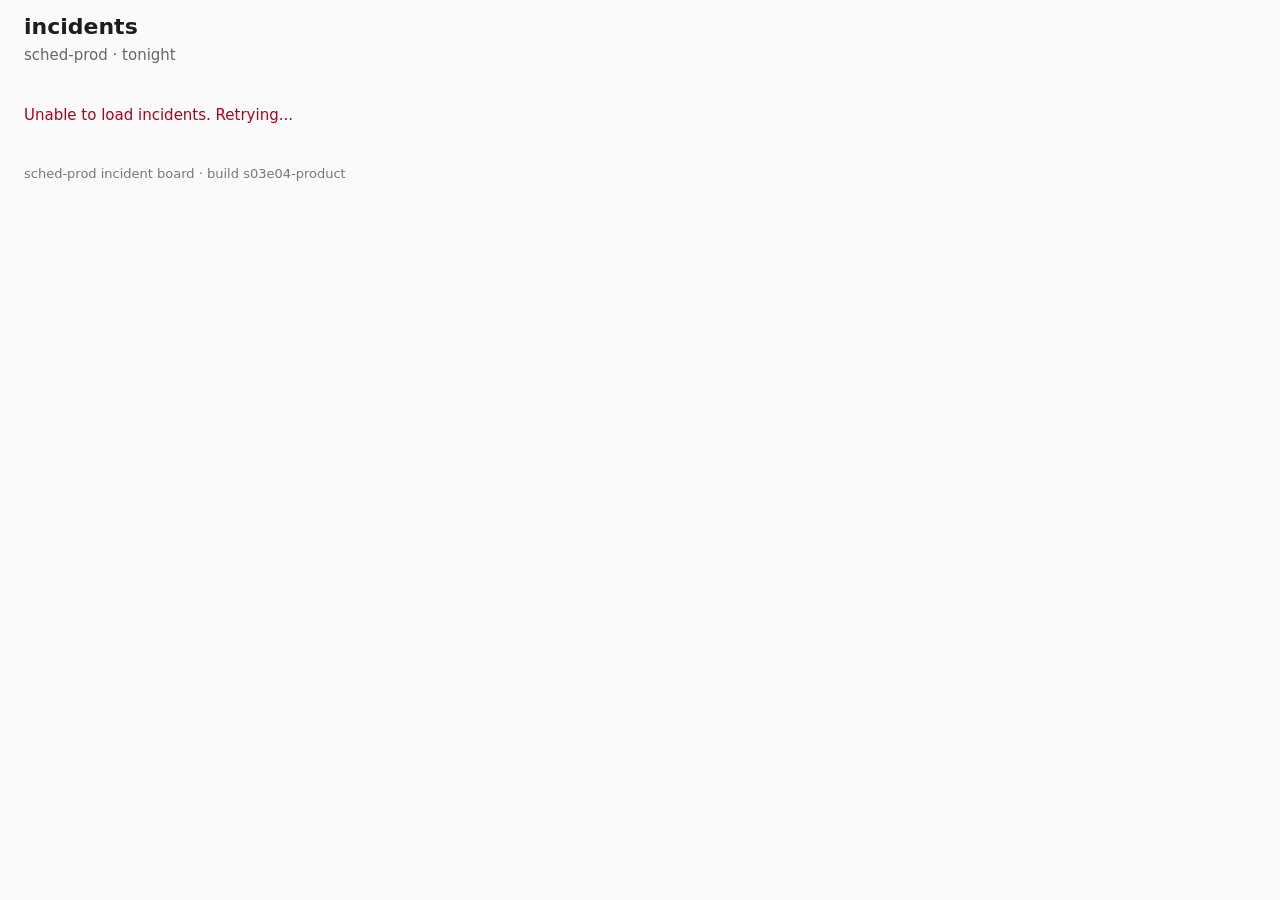
<file: index.html>
<!doctype html>
<html lang="en">
  <head>
    <meta charset="utf-8" />
    <meta name="viewport" content="width=device-width, initial-scale=1" />
    <meta name="build" content="s03e04-product" />
    <title>sched-prod · incidents</title>
    <link rel="stylesheet" href="style.css?v=s03e04-product-2" />
    <script type="module" src="app.js?v=s03e04-product-2"></script>
  </head>
  <body>
    <header>
      <h1>incidents</h1>
      <p class="sub">sched-prod · tonight</p>
    </header>
    <main data-testid="board">
      <p data-testid="loader" class="status">Loading incidents...</p>
      <p data-testid="error" class="status error" hidden></p>
      <p data-testid="empty" class="status" hidden>No incidents tonight.</p>
      <ul data-testid="incident-list" class="list" hidden></ul>
      <section data-testid="incident-panel" class="panel" hidden aria-live="polite"></section>
    </main>
    <footer>sched-prod incident board · build <span data-testid="build-sha">s03e04-product</span></footer>
  </body>
</html>
</file>
<file: style.css>
body { margin: 0; font: 15px/1.4 system-ui, sans-serif; color: #1d1d1f; background: #fafafa; }
header, main, footer { padding: 12px 24px; }
h1 { margin: 0; font-size: 22px; }
.sub { margin: 2px 0 0; color: #666; }
.status { color: #555; }
.status.error { color: #b00020; }
.list { list-style: none; margin: 0; padding: 0; max-width: 960px; }
.row { display: grid; grid-template-columns: 90px 50px 1fr 200px; gap: 12px; align-items: center; min-height: 44px; padding: 0 12px; border-bottom: 1px solid #e5e5e5; background: #fff; cursor: pointer; }
.row:focus-visible { outline: 2px solid #2563eb; outline-offset: -2px; }
.row .id { font-family: ui-monospace, monospace; }
.row.sev1 .sev { color: #b00020; font-weight: 600; }
.row.sev2 .sev { color: #a15c00; }
.row time { color: #555; font-variant-numeric: tabular-nums; }
.acked { color: #137333; font-weight: 600; }
.panel { max-width: 960px; margin-top: 16px; padding: 16px; border: 1px solid #d5d5d5; border-radius: 6px; background: #fff; }
.panel h2 { margin: 0 0 8px; font-size: 18px; }
.panel p { margin: 8px 0; }
.panel time { display: block; margin-bottom: 12px; color: #555; }
.panel button { min-width: 64px; }
footer { color: #777; font-size: 13px; }
</file>
